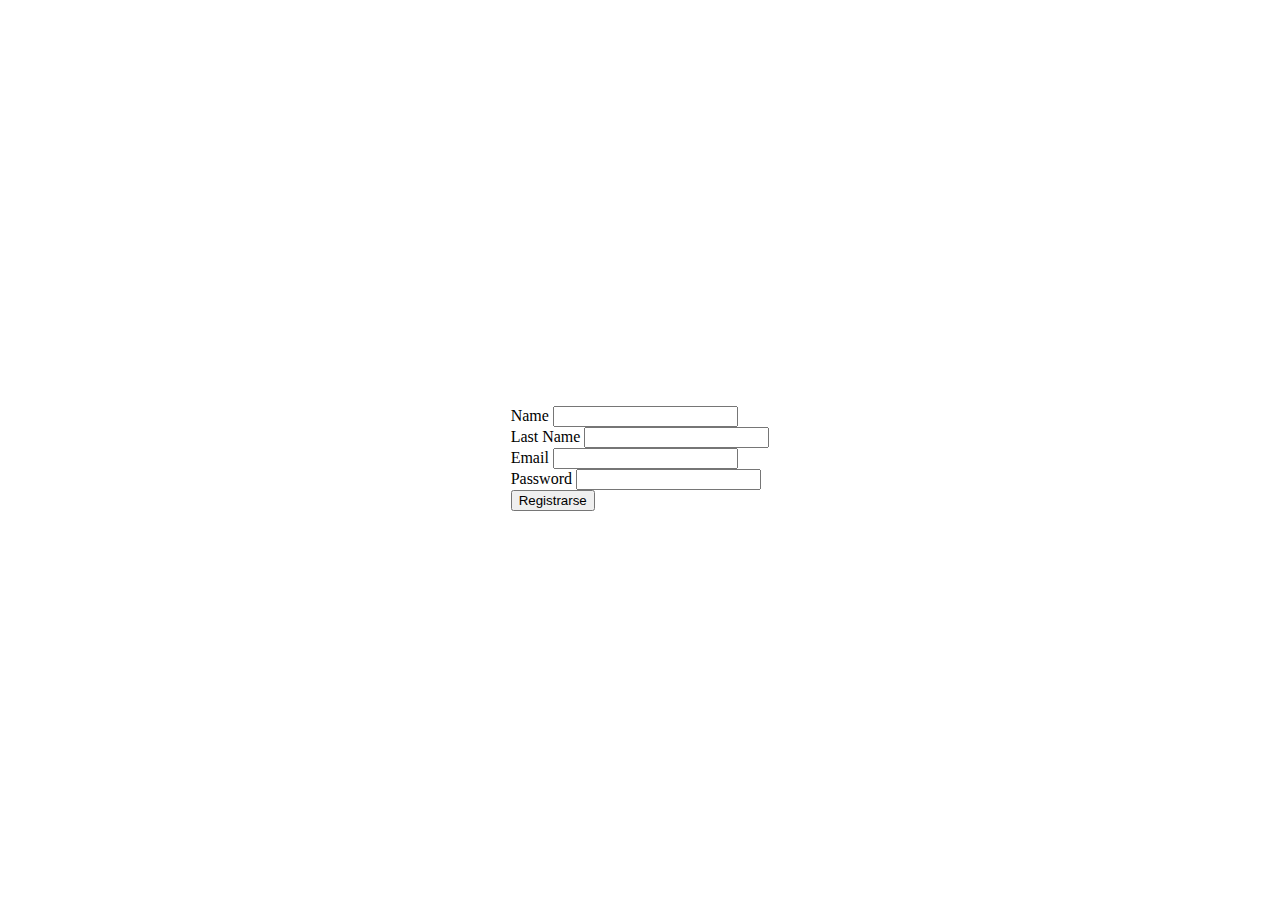
<file: index.html>
<!DOCTYPE html>
<html lang="en">

<head>
  <meta charset="UTF-8">
  <meta name="viewport" content="width=device-width, initial-scale=1.0">
  <title>Holi 🐢</title>
  <link href="https://cdn.jsdelivr.net/npm/bootstrap@5.3.7/dist/css/bootstrap.min.css" rel="stylesheet"
    integrity="sha384-LN+7fdVzj6u52u30Kp6M/trliBMCMKTyK833zpbD+pXdCLuTusPj697FH4R/5mcr" crossorigin="anonymous">
  <link rel="stylesheet" href="index.css">
  <script defer src="app.js" type="module"></script>
</head>

<body>
  <form class="w-25">
    <div class="mb-3">
      <label for="name" class="form-label">Name</label>
      <input type="text" name="name" id="name" class="form-control">
    </div>
    <div class="mb-3">
      <label for="lastName" class="form-label">Last Name</label>
      <input type="text" name="lastName" id="lastName" class="form-control">
    </div>
    <div class="mb-3">
      <label for="email" class="form-label">Email</label>
      <input type="email" name="email" id="email" class="form-control">
    </div>
    <div class="mb-3">
      <label for="password" class="form-label">Password</label>
      <input type="password" name="password" id="password" class="form-control">
    </div>
    <button class="btn btn-primary" type="submit">Registrarse</button>
  </form>
</body>

</html>
</file>
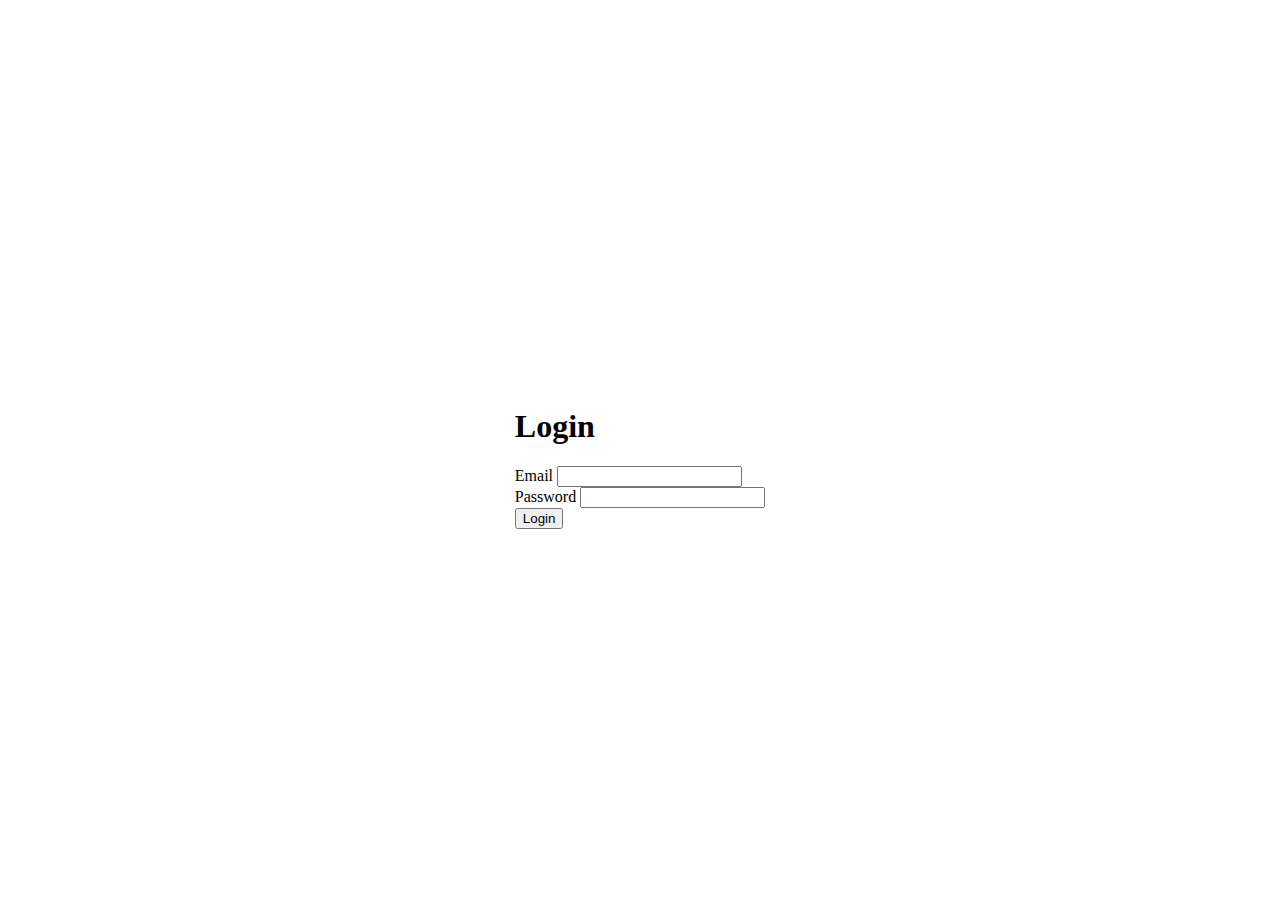
<file: pages/Login/login.html>
<!DOCTYPE html>
<html lang="en">

<head>
  <meta charset="UTF-8">
  <meta name="viewport" content="width=device-width, initial-scale=1.0">
  <title>Login </title>
  <link href="https://cdn.jsdelivr.net/npm/bootstrap@5.3.7/dist/css/bootstrap.min.css" rel="stylesheet"
    integrity="sha384-LN+7fdVzj6u52u30Kp6M/trliBMCMKTyK833zpbD+pXdCLuTusPj697FH4R/5mcr" crossorigin="anonymous">
  <link rel="stylesheet" href="style.css">
  <script src="login.js" defer type="module"></script>
</head>

<body>
  <form class="w-25">
    <h1 class="text-center">Login</h1>
    <div class="mb-3">
      <label for="email" class="form-label">Email</label>
      <input type="email" name="email" id="email" class="form-control">
    </div>
    <div class="mb-3">
      <label for="password" class="form-label">Password</label>
      <input type="password" name="password" id="password" class="form-control">
    </div>
    <button class="btn btn-primary" type="submit">Login</button>
  </form>
</body>

</html>
</file>
<file: index.css>
*,html{
  box-sizing: border-box;
}

body{
  display: grid;
  place-items: center;
 
  min-height: 100dvh;
  height: 100%;
}
</file>
<file: pages/Login/style.css>
body{
  display: grid;
  place-items: center;
  min-height: 100dvh;
  height: 100%;
}
</file>
